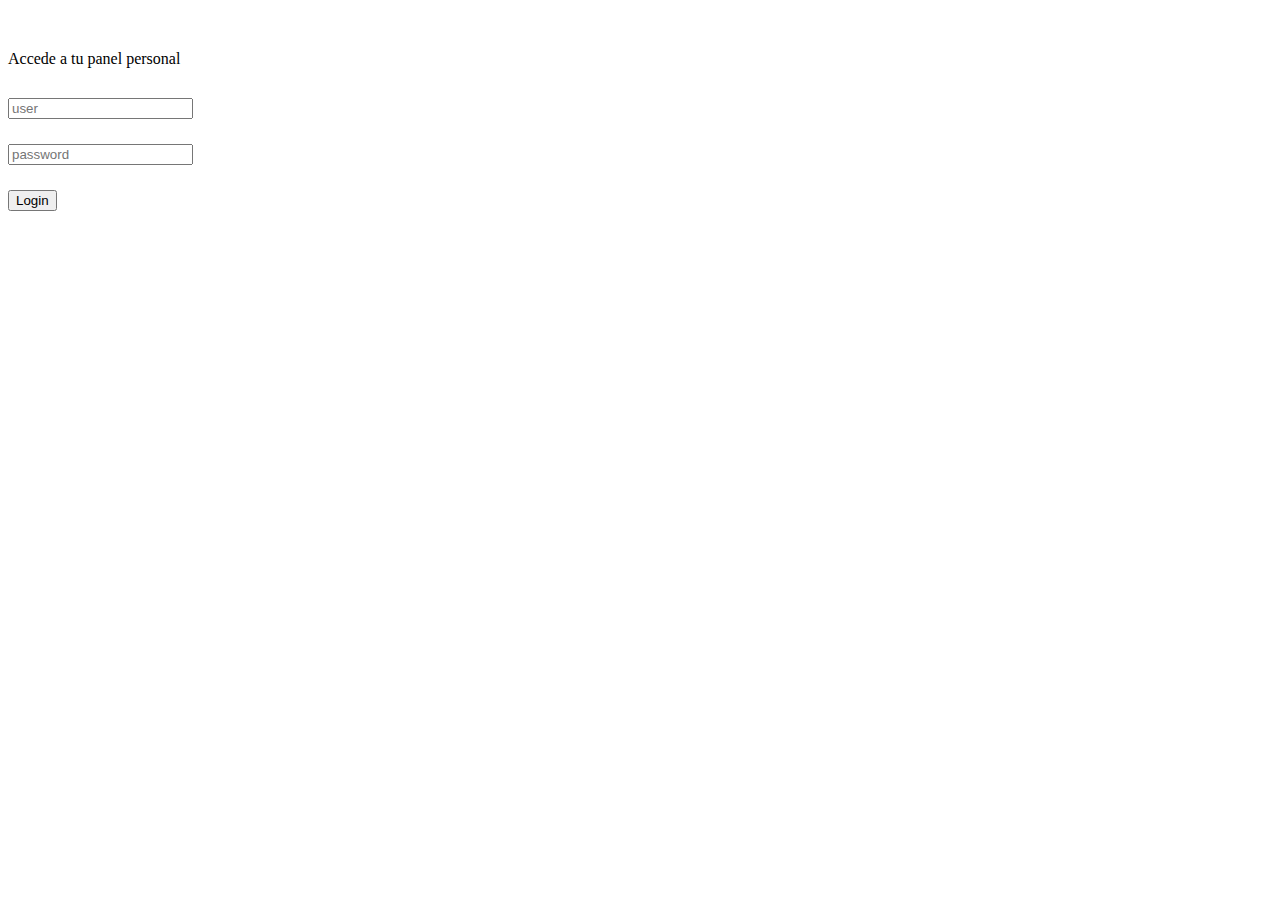
<file: ProjectWorkDay/src/main/resources/templates/login.html>
<!DOCTYPE html>
<html xmlns:th="http://www.thymeleaf.org"
	  th:replace="layout/base::layout(~{::title},~{::style},~{::#contenido}, ~{::script})">

<head>
	<meta charset="UTF-8">
	<title th:text="#{project.name}"></title>
	<style>
		body {
			margin-top: 20px;
		}
	</style>
</head>
<body>
<th:block id="contenido">
	<div id="loginbox" style="margin-top: 50px;"
		 class="mainbox col-md-6 col-md-offset-3 col-sm-8 col-sm-offset-2">
		<div class="panel panel-default">
			<div class="panel-heading">
				<div class="panel-title">Accede a tu panel personal</div>
			</div>

			<div style="padding-top: 30px" class="panel-body">

				<div style="display: none" id="login-alert"
					 class="alert alert-danger col-sm-12"></div>

				<form id="loginform" class="form-horizontal" method="POST"
					  th:action="@{/auth/login-post}" role="form">

					<div style="margin-bottom: 25px" class="input-group">
							<span class="input-group-addon"><i
									class="glyphicon glyphicon-user"></i></span> <input id="login-username"
																						type="text" class="form-control" name="username"
																						placeholder="user">
					</div>

					<div style="margin-bottom: 25px" class="input-group">
							<span class="input-group-addon"><i
									class="glyphicon glyphicon-lock"></i></span> <input id="login-password"
																						type="password" class="form-control" name="password"
																						placeholder="password">
					</div>

					<div style="margin-top: 10px" class="form-group">
						<!-- Button -->

						<div class="col-sm-12 controls">
							<button id="btn-login" type="submit" class="btn btn-success">Login
							</button>
							
						</div>
					</div>


			<!--		<div class="form-group">
						<div class="col-md-12 control">
							<div style="border-top: 1px solid #888; padding-top: 15px;">
								¿Todavía no tienes una cuenta? ¡Puedes crearla ahora mismo <a
									href="#"
									onClick="$('#loginbox').hide(); $('#signupbox').show()">
								pulsando aquí! </a>
							</div>
						</div>
					</div>-->
				</form>

			</div>
</th:block>


</div>
<br>
<br>


<script
        src="https://ajax.googleapis.com/ajax/libs/jquery/3.3.1/jquery.min.js"
        th:src="@{/webjars/jquery/jquery.min.js}"></script>
<script
        src="https://maxcdn.bootstrapcdn.com/bootstrap/3.3.7/js/bootstrap.min.js"
        th:src="@{/webjars/bootstrap/js/bootstrap.min.js}"></script>

</body>

</html>
</file>
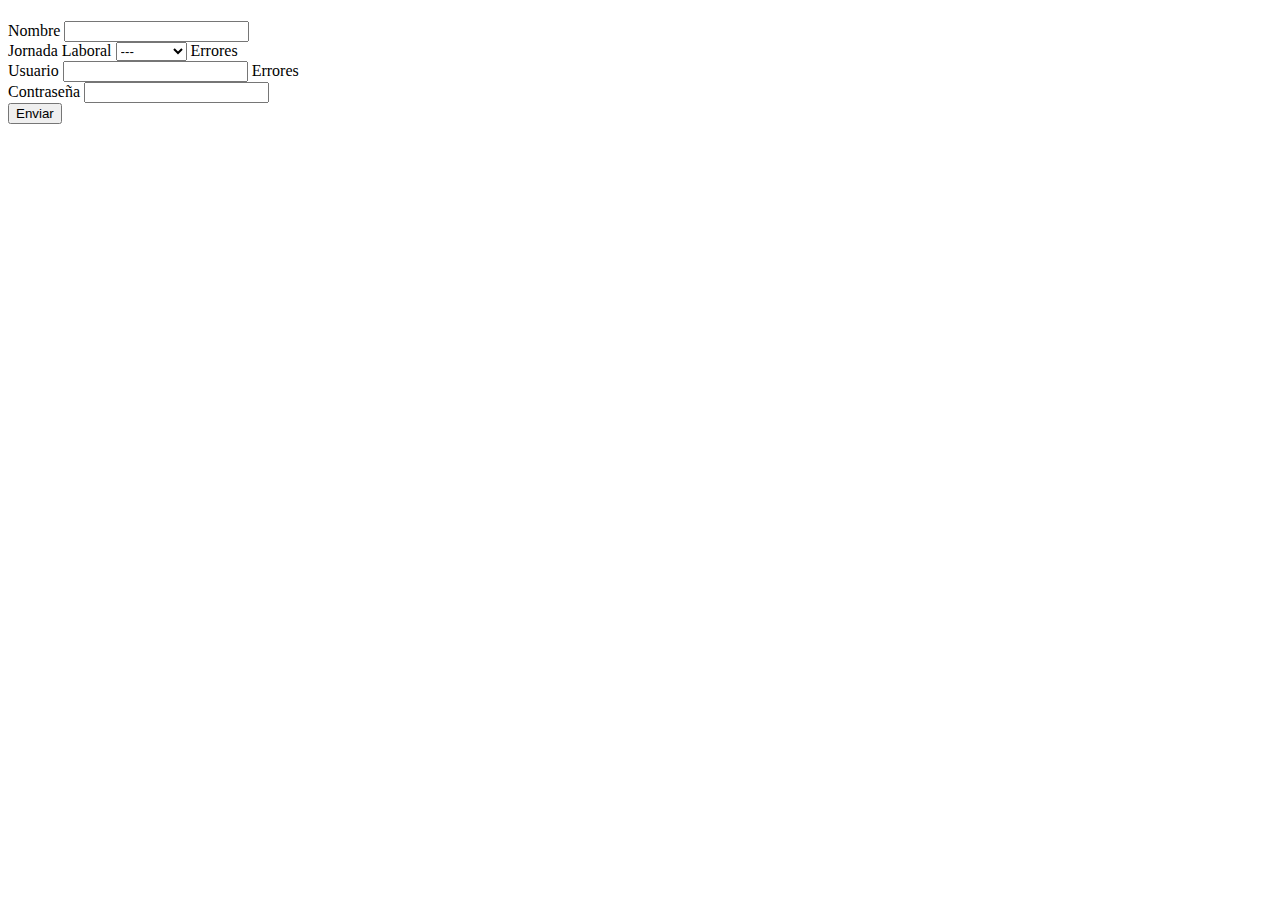
<file: ProjectWorkDay/src/main/resources/templates/create/form-employee.html>
<!DOCTYPE html>
<html xmlns:th="http://www.thymeleaf.org"
      th:replace="layout/base::layout(~{::title},~{::style},~{::#contenido}, ~{::script})">

<head>
    <meta charset="UTF-8">
    <title th:text="#{create.menu.employee.title}"></title>
    <style>
        body {
            margin-top: 20px;
        }
    </style>
</head>
<body>
<th:block id="contenido">
    <div class="container">
        <div class="row">
            <div class="col-md-offset-2 col-md-8">
                <form method="post" action="#" th:object="${employee}"
                      th:action="@{/create/employee/new/submit}" id="form-employee">
                    <h1>
							<span
                                    th:text="${employee.id} ? #{label.editEmployee} : #{label.newEmployee}"></span>

                    </h1>
                    <input type="hidden" th:field="*{id}" id="id"/>
                    <div class="form-group">
                        <label class="control-label" for="name" th:text="#{label.name}">Nombre</label>
                        <input type="text" class="form-control" id="name"
                               th:placeholder="#{label.name}" required="required"
                               th:field="*{name}">
                    </div>
                    <div class="form-group"
                         th:classappend="${#fields.hasErrors('workday')} ? 'has-error'">
                        <label class="control-label" for="workday"
                               th:text="#{label.workday}">Jornada Laboral</label> <select
                            th:field="*{workday}" class="form-control">
                        <option value="-1">---</option>
                        <option th:each="workday : ${workdays}" th:value="${workday.id}"
                                th:text="${workday.name}">Jornada
                        </option>
                    </select> <span th:if="${#fields.hasErrors('workday')}"
                                    th:errors="*{workday}" class="help-block" id="workday-error">Errores</span>

                    </div>
                    <div class="form-group" th:classappend="${#fields.hasErrors('user.user')} ? 'has-error'">
                        <label class="control-label" for="user" th:text="#{label.user}">Usuario</label>
                        <input type="text" class="form-control" id="user"
                               th:placeholder="#{label.user}" required="required"
                               th:field="*{user.user}">
                        <span th:if="${#fields.hasErrors('user.user')}" th:errors="*{user.user}" class="help-block" id="user-error">Errores</span>
                    </div>

                    <div class="form-group">
                        <label class="control-label" for="user" th:text="#{label.password}">Contraseña</label>
                        <input type="password" class="form-control" id="password"
                               th:placeholder="#{label.password}" required="required"
                               th:field="*{user.password}">
                    </div>


                    <button type="submit" class="btn btn-default"
                            th:text="#{label.send}">Enviar
                    </button>
                </form>
            </div>
        </div>
    </div>
</th:block>
<script src="../../static/js/app.js" th:src="@{/js/app.js}"></script>

</body>
</html>
</file>
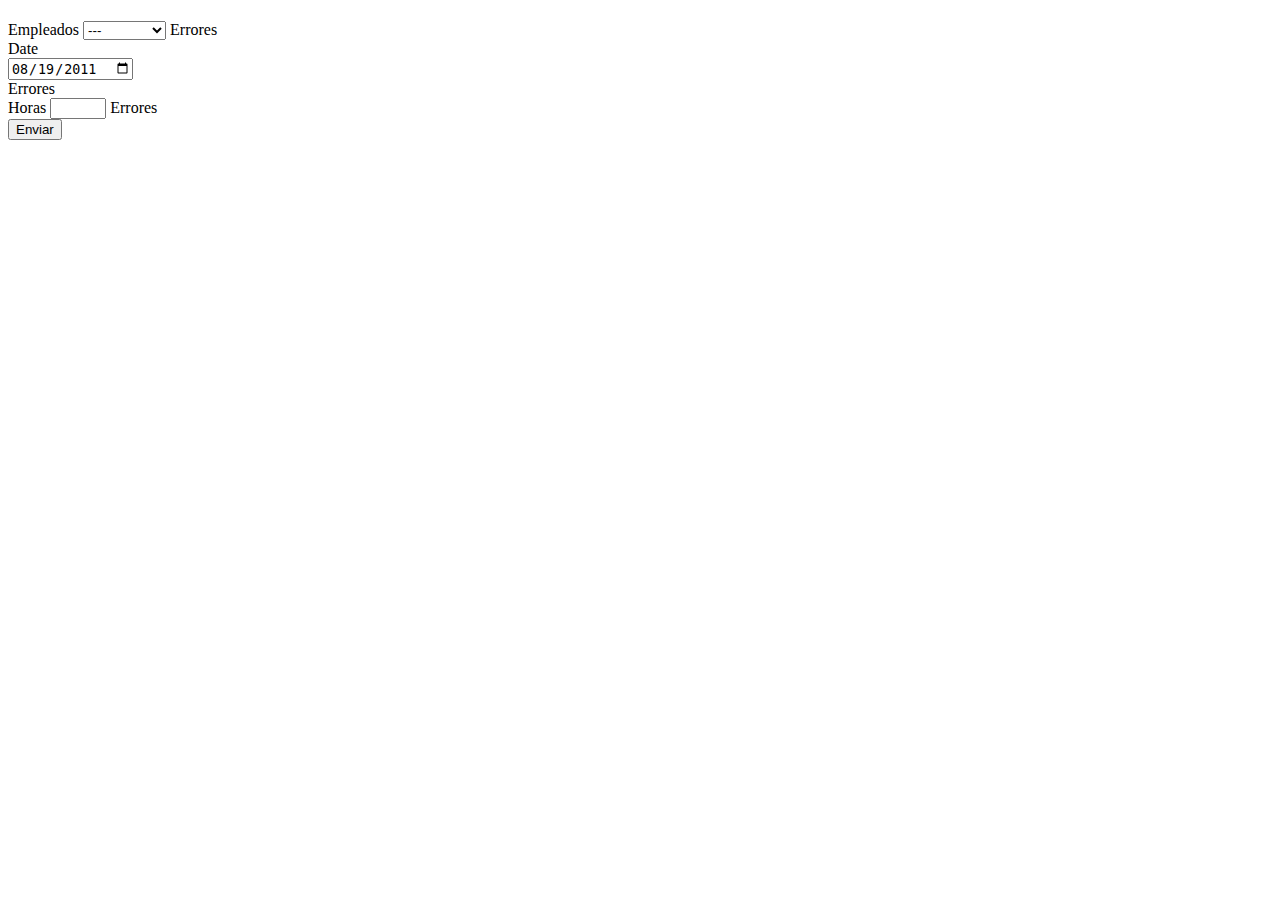
<file: ProjectWorkDay/src/main/resources/templates/create/form-registry.html>
<!DOCTYPE html>
<html xmlns:th="http://www.thymeleaf.org"
      th:replace="layout/base::layout(~{::title},~{::style},~{::#contenido}, ~{::script})"
      xmlns:sec="http://www.thymeleaf.org/extras/spring-security">


<head>
    <meta charset="UTF-8">
    <title th:text="#{create.menu.registry.title}"></title>
    <style>
        body {
            margin-top: 20px;
        }
    </style>
</head>
<body>
<th:block id="contenido">
    <div class="container">
        <div class="row">
            <div class="col-md-offset-2 col-md-8">
                <form method="post" action="#" th:object="${registry}"
                      th:action="${#authorization.expression('hasRole(''ROLE_ADMIN'')')} ? @{/create/registry/new/adminSubmit} : @{/create/registry/new/submit}">
                    <h1>
							<span
                                    th:text="${registry.id} ? #{label.editRegistry} : #{label.newRegistry}"></span>

                    </h1>
                    <input type="hidden" th:field="*{id}" id="id"/>
                    <div sec:authorize="hasRole('ADMIN')" class="form-group"
                         th:classappend="${#fields.hasErrors('employee')} ? 'has-error'">
                        <label class="control-label" for="employee"
                               th:text="#{label.employees}">Empleados</label> <select
                            th:field="*{employee}" class="form-control">
                        <option value="-1">---</option>
                        <option th:each="employee : ${employees}"
                                th:value="${employee.id}" th:text="${employee.name}">Empleado
                        </option>
                    </select> <span th:if="${#fields.hasErrors('employee')}"
                                    th:errors="*{employee}" class="help-block" id="employee-error">Errores</span>
                    </div>
                    <div class="form-group " th:classappend="${#fields.hasErrors('dateRegistry')} ? 'has-error'">
                        <label for="example-date-input" class="col-2 col-form-label">Date</label>
                        <div class="col-10">
                            <input class="form-control"
                                   type="date"
                                   value="2011-08-19"
                                   id="dateRegistry"
                                   th:field="*{dateRegistry}">
                        </div>
                        <span th:if="${#fields.hasErrors('dateRegistry')}"
                              th:errors="*{dateRegistry}" class="help-block" id="user-error">Errores</span>
                    </div>
                    <div class="form-group" th:classappend="${#fields.hasErrors('hours')} ? 'has-error'">
                        <label class="control-label" for="hours"
                               th:text="#{label.numberHour}">Horas</label>
                        <input type="number"
                               min="1" max="24"
                               class="form-control"
                               id="hours"
                               th:placeholder="#{label.hours}"
                               required="required"
                               th:field="*{hours}">
                        <span th:if="${#fields.hasErrors('hours')}"
                              th:errors="*{hours}" class="help-block" id="hours-error">Errores</span>
                    </div>

                    <button type="submit" class="btn btn-default"
                            th:text="#{label.send}">Enviar
                    </button>
                </form>
            </div>
        </div>
    </div>
</th:block>
<script src="../../static/js/app.js" th:src="@{/js/app.js}"></script>

</body>
</html>
</file>
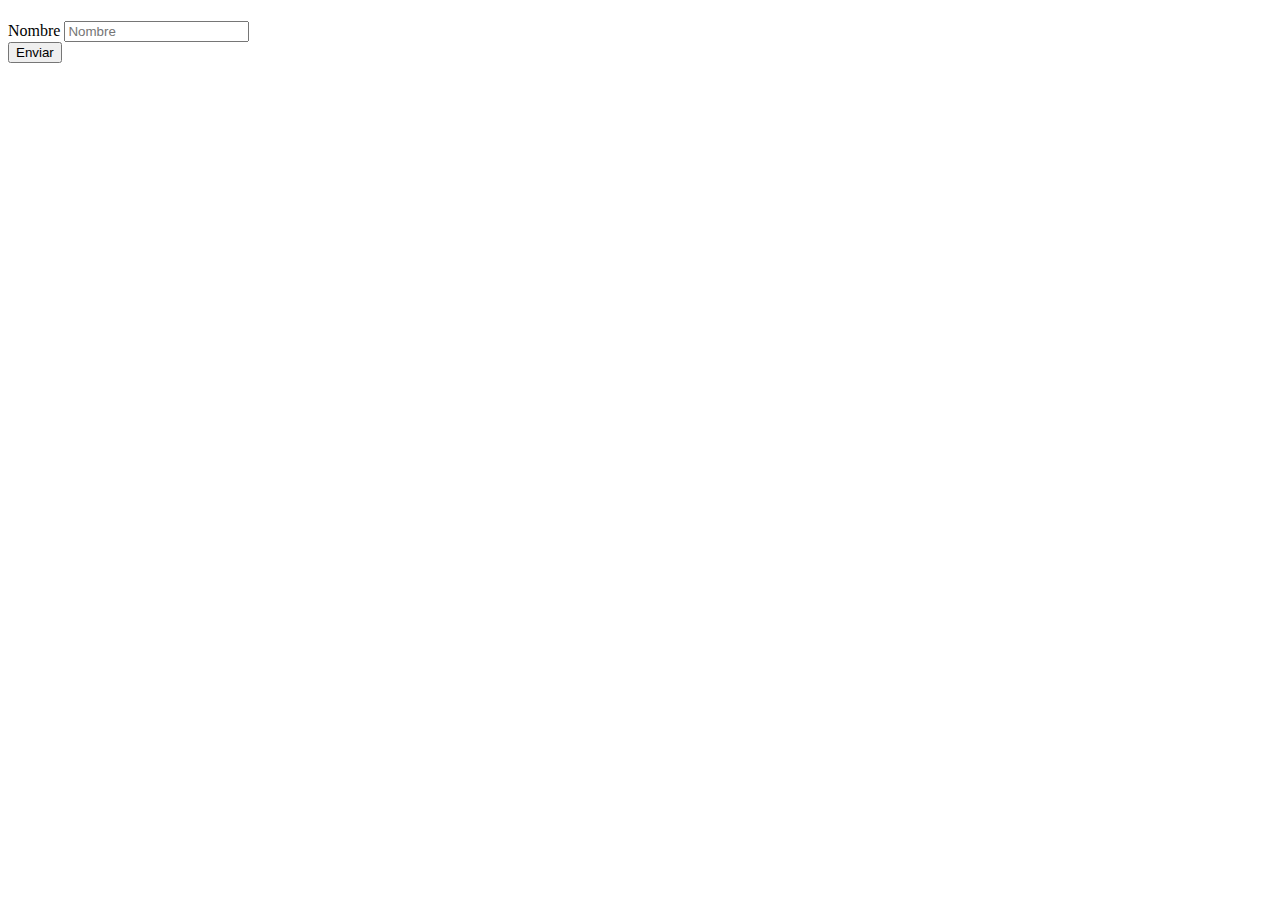
<file: ProjectWorkDay/src/main/resources/templates/create/form-user.html>
<!DOCTYPE html>
<html xmlns:th="http://www.thymeleaf.org"
	xmlns:layout="http://www.ultraq.net.nz/thymeleaf/layout"
	layout:decorate="~{layout/base}">

<head>
<meta charset="UTF-8">
<title th:text="#{create.user.title}"></title>
</head>
<body>
	<div layout:fragment="contenido">
		<div class="container">
			<div class="row">
				<div class="col-md-offset-2 col-md-8">
					<form method="post" action="#" th:object="${user}"
						th:action="@{/admin/categoria/nueva/submit}">
						<h1>
							<span th:text="${user.id} ? 'Editar' : 'Nuevo trabajador'"></span>

						</h1>
						<input type="hidden" th:field="*{id}" id="id" />
						<div class="form-group">
							<label class="control-label" for="name">Nombre</label> <input
								type="text" class="form-control" id="name" placeholder="Nombre"
								required="required" th:field="*{name}">
						</div>

						<button type="submit" class="btn btn-default">Enviar</button>
					</form>
				</div>
			</div>
		</div>
	</div>
</body>
</html>
</file>
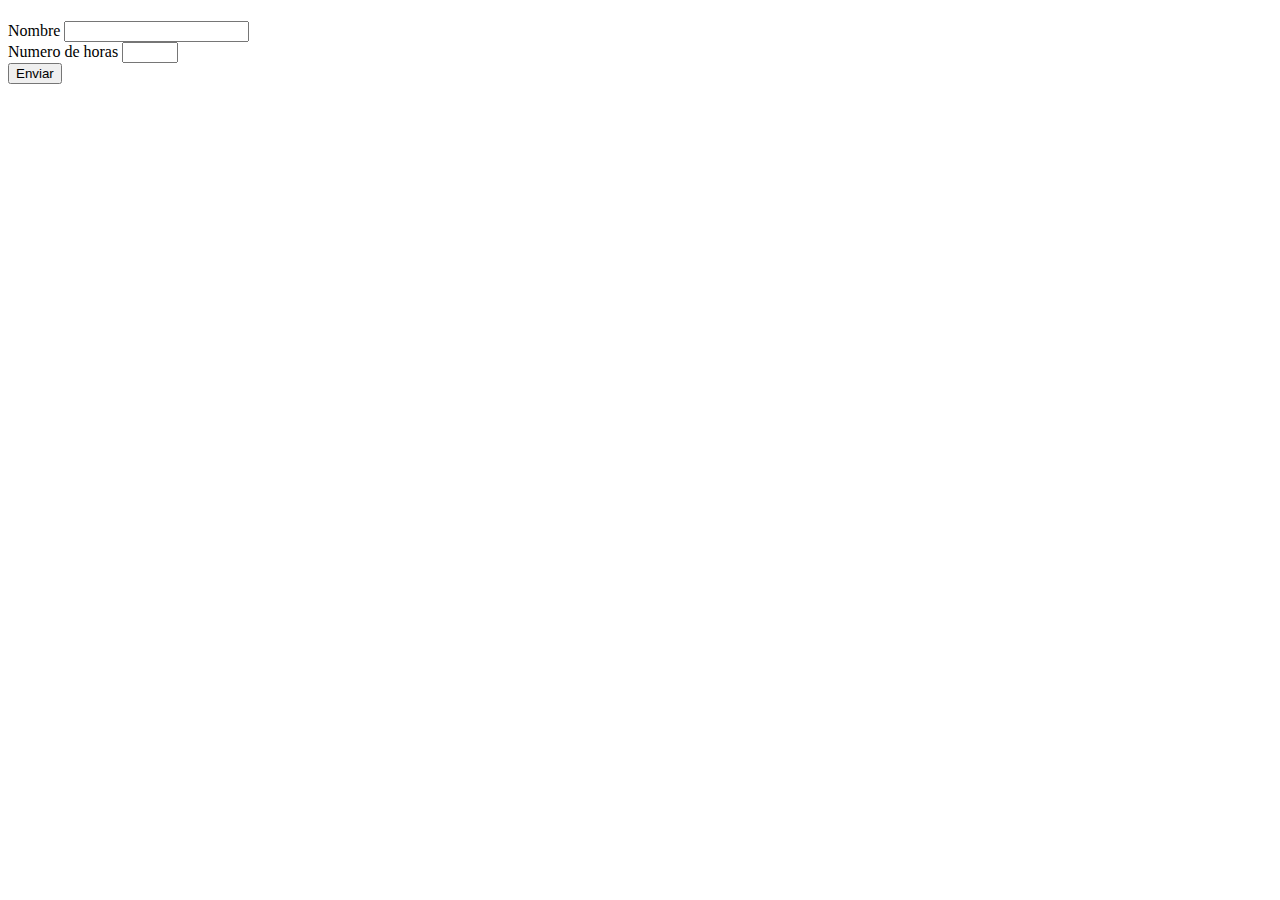
<file: ProjectWorkDay/src/main/resources/templates/create/form-workday.html>
<!DOCTYPE html>
<html xmlns:th="http://www.thymeleaf.org"
	th:replace="layout/base::layout(~{::title},~{::style},~{::#contenido}, ~{::script})">


<head>
<meta charset="UTF-8">
<title th:text="#{create.workday.title}"></title>
<style>
body {
	margin-top: 20px;
}
</style>
</head>
<body>
	<th:block id="contenido">
		<div class="container">
			<div class="row">
				<div class="col-md-offset-2 col-md-8">
					<form method="post" action="#" th:object="${work}"
						th:action="@{/create/workday/new/submit}">
						<h1>
							<span th:text="${work.id} ? #{label.editWorkday} : #{label.newWorkday}"></span>

						</h1>
						<input type="hidden" th:field="*{id}" id="id" />
						<div class="form-group">
							<label class="control-label" for="name" th:text="#{label.name}">Nombre</label> <input
								type="text" class="form-control" id="name" th:placeholder="#{label.name}"
								required="required" th:field="*{name}">
						</div>
							<div class="form-group">
							<label class="control-label" for="numberHour" th:text="#{label.numberHour}">Numero de horas</label> <input
								type="number" class="form-control" id="numberDailyHour" min="1" max="20" th:placeholder="#{label.numberHour}"
								required="required" th:field="*{numberDailyHour}">
						</div>

						<button type="submit" class="btn btn-default" th:text="#{label.send}">Enviar</button>
					</form>
				</div>
			</div>
		</div>
	</th:block>
			<script src="../../static/js/app.js" th:src="@{/js/app.js}"></script>
	
</body>
</html>
</file>
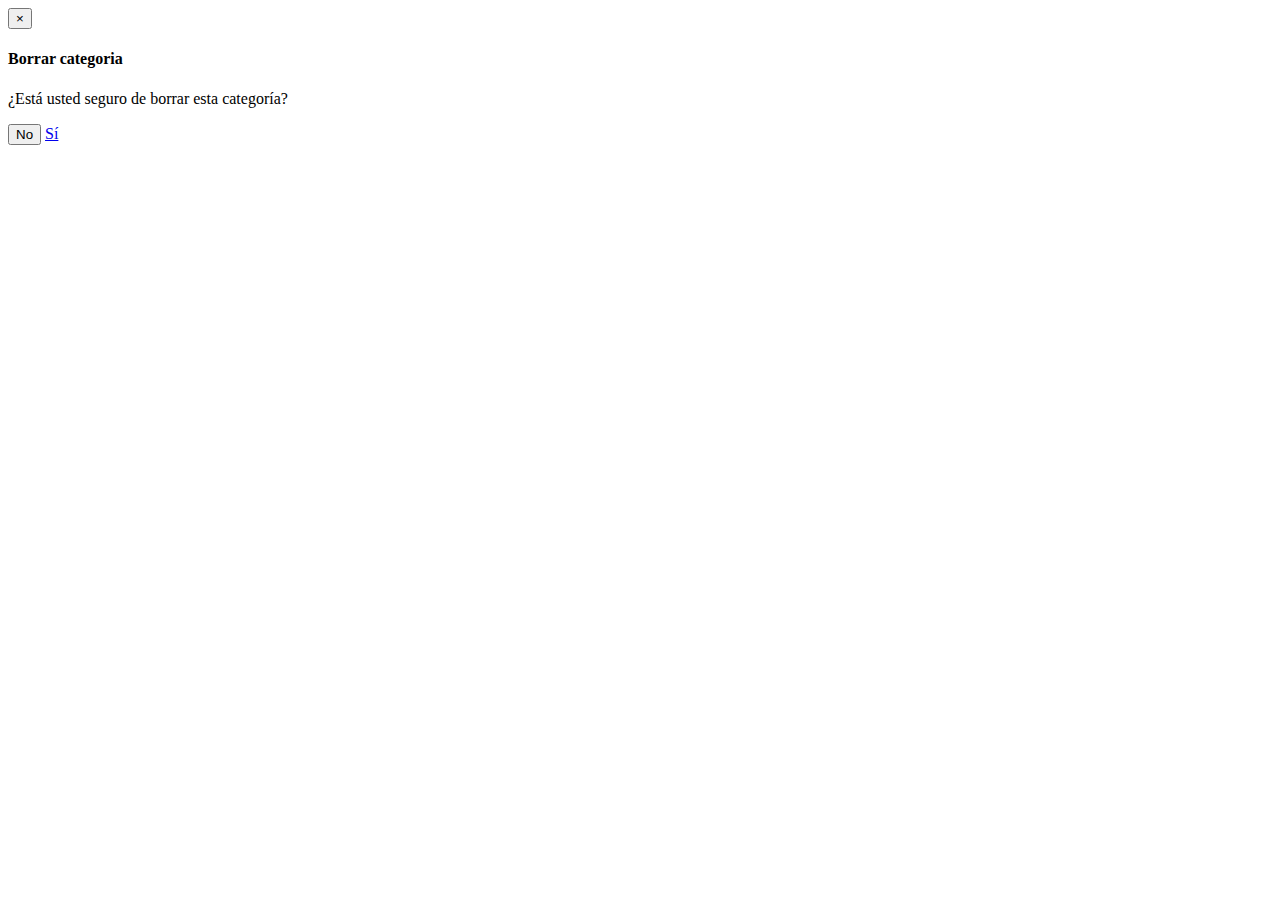
<file: ProjectWorkDay/src/main/resources/templates/fragments/modal.html>
<!DOCTYPE html>
<html xmlns:th="http://www.thymeleaf.org">
<head>
<meta charset="UTF-8">
<title></title>
</head>
<body>

	<div class="modal fade" id="delete-modal" tabindex="-1" role="dialog" th:fragment="modal_delete">
		<div class="modal-dialog" role="document">
			<div class="modal-content">
				<div class="modal-header">
					<button type="button" class="close" data-dismiss="modal"
						aria-label="Close">
						<span aria-hidden="true">&times;</span>
					</button>
					<h4 class="modal-title" th:text="${delete_title}">Borrar categoria</h4>
				</div>
				<div class="modal-body">
					<p th:text="${delete_message}">¿Está usted seguro de borrar esta categoría?</p>
					<button type="button" class="btn btn-default" data-dismiss="modal">No</button>
					<a href="#" th:href="@{${delete_url}}" class="btn btn-danger">Sí</a>
				</div>
			</div>

		</div>
	</div>

</body>
</html>
</file>
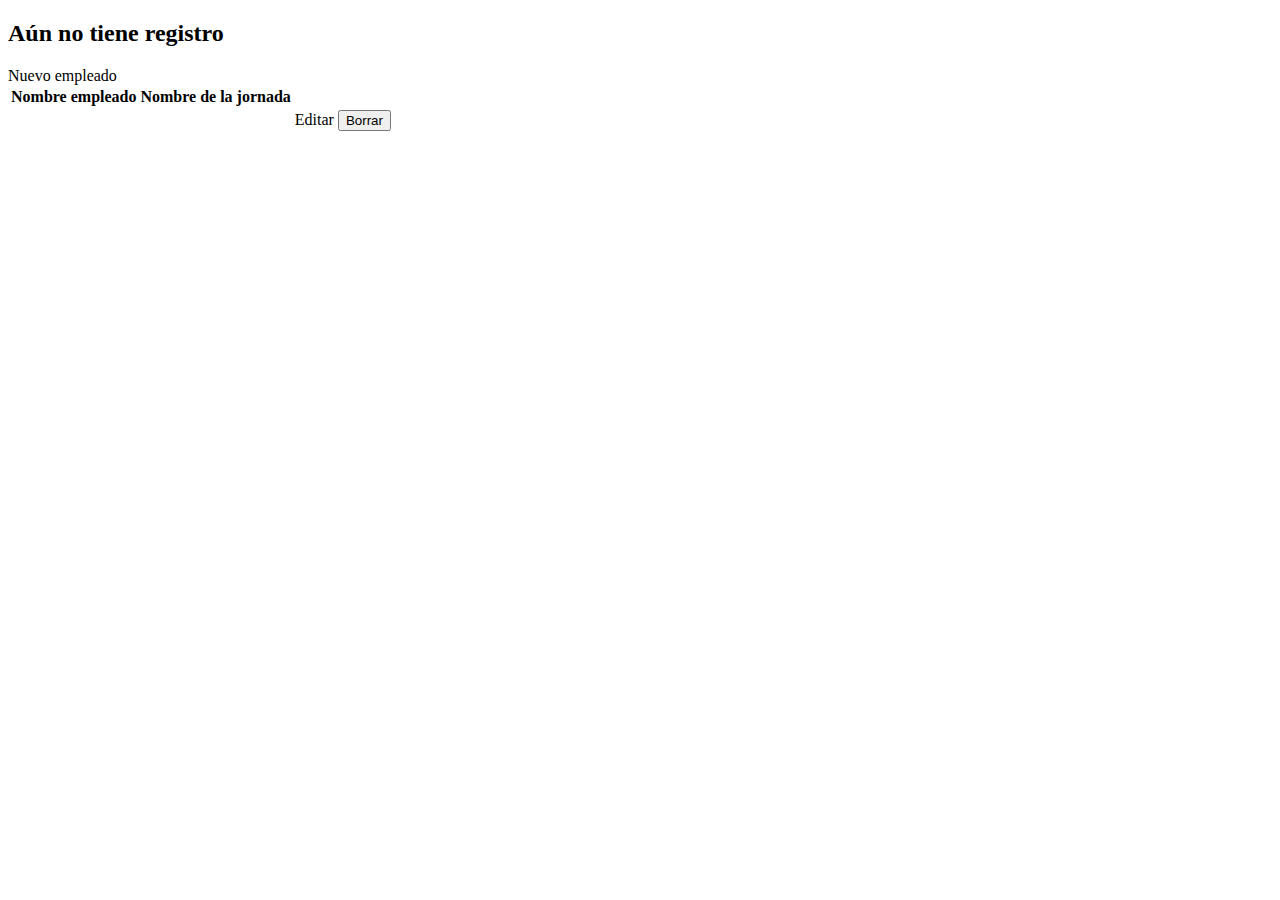
<file: ProjectWorkDay/src/main/resources/templates/list/list-employee.html>
<!DOCTYPE html>
<html xmlns:th="http://www.thymeleaf.org"
      th:replace="layout/base::layout(~{::title},~{::style},~{::#contenido}, ~{::script})">


<head>
    <meta charset="UTF-8">
    <title th:text="#{list.menu.workday}"></title>
    <style>
        body {
            margin-top: 20px;
        }
    </style>
</head>
<body>
<th:block id="contenido">
    <div id="paraelmodal"></div>
    <div class="container">
        <div class="row" th:if="${#lists.isEmpty(employees)}">
            <div class="col-md-offset-1 col-md-10">
                <div class="jumbotron">
                    <div class="container">
                        <h2 class="text-center" th:text="#{label.listEmptyRegistry}">Aún no tiene registro</h2>
                    </div>
                </div>
            </div>
        </div>
        <div class="row" th:unless="${#lists.isEmpty(employees)}">
            <div class="col-md-offset-1 col-md-10">
                <div class="pull-right">
                    <a th:href="@{/create/employee/new}" class="btn btn-primary"
                       th:text="#{label.newEmployee}">Nuevo empleado</a>

                </div>
                <table class="table">
                    <thead>
                    <tr>
                        <th th:text="#{label.nameEmployee}">Nombre empleado</th>
                        <th th:text="#{label.nameWorkday}">Nombre de la jornada</th>
                    </tr>
                    </thead>
                    <tbody>
                    <tr th:each="employee : ${employees}">
                        <td th:text="${employee.name}"></td>
                        <td th:text="${employee.workday.name}"></td>
                        <td class="operaciones">
                            <a
                                    th:href="@{/create/employee/edit/{id}(id=${employee.id})}"
                                    class="btn btn-primary" th:text="#{label.edit}">Editar
                            </a>
                            <button type="button" class="btn btn-danger"
                                    th:onclick="|javascript:open_delete(${employee.id}, 'E')|">Borrar
                            </button>
                    </tr>
                    </tbody>
                </table>


            </div>
        </div>
    </div>
</th:block>
<script src="../../static/js/app.js" th:src="@{/js/app.js}"></script>

</body>
</html>
</file>
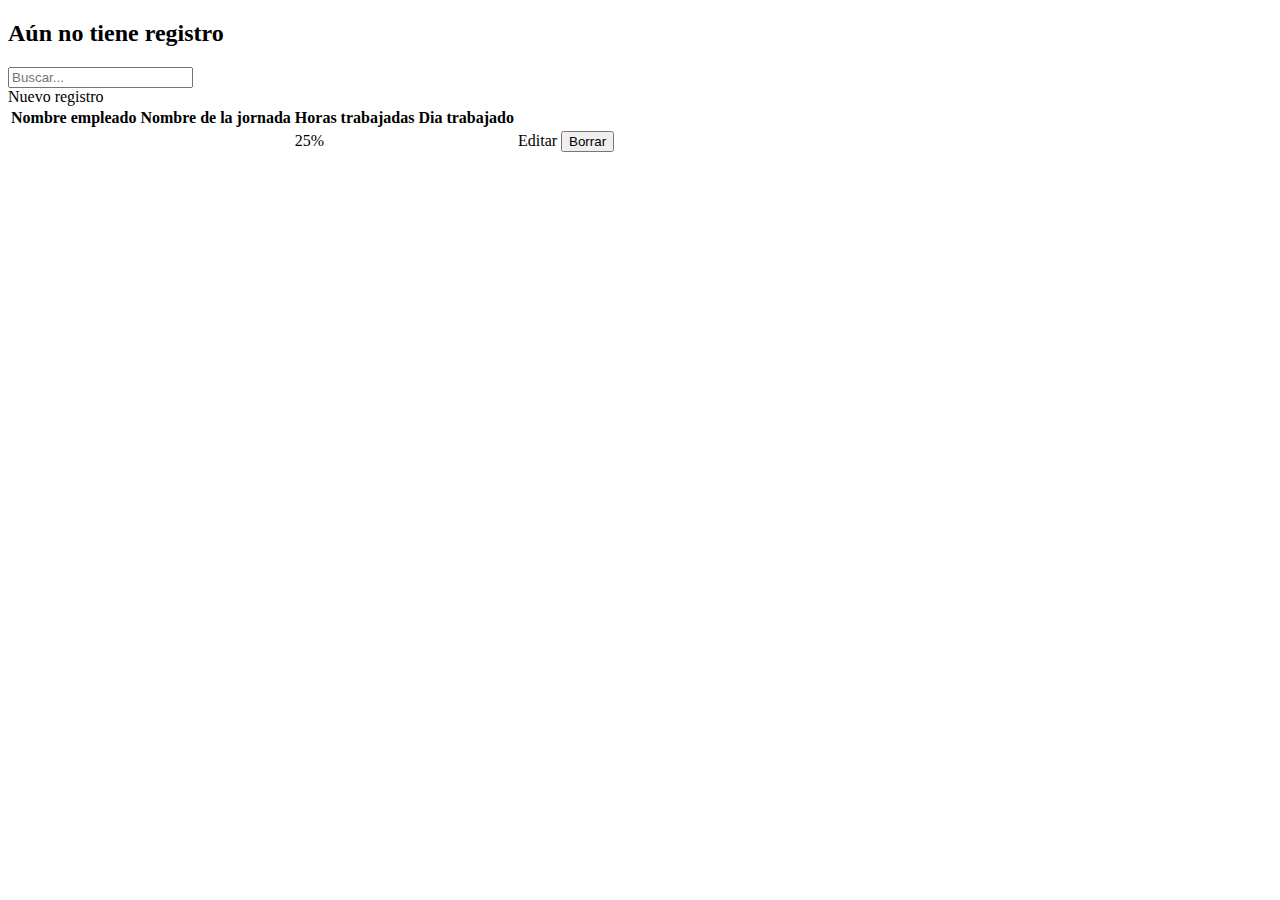
<file: ProjectWorkDay/src/main/resources/templates/list/list-registry.html>
<!DOCTYPE html>
<html xmlns:th="http://www.thymeleaf.org"
	th:replace="layout/base::layout(~{::title},~{::style},~{::#contenido}, ~{::script})"
	  xmlns:sec="http://www.thymeleaf.org/extras/spring-security">


<head>
<meta charset="UTF-8">
<title th:text="#{list.menu.workday}"></title>
<style>
body {
	margin-top: 20px;
}
</style>
</head>
<body>
	<th:block id="contenido">
        <div id="paraelmodal"></div>
		<div class="container">
			<div class="row" th:if="${#lists.isEmpty(registrys)}">
				<div class="col-md-offset-1 col-md-10">
					<div class="jumbotron">
						<div class="container">
							<h2 class="text-center" th:text="#{label.listEmptyRegistry}">Aún no tiene registro</h2>
						</div>
					</div>
				</div>
			</div>
			<div class="row" th:unless="${#lists.isEmpty(registrys)}">
				<div class="col-md-offset-1 col-md-10">
					<div class="pull-right">
						<form  sec:authorize="hasRole('ADMIN')" class="navbar-form navbar-right" >
							<input type="text" class="form-control" placeholder="Buscar..."
								   name="q" th:value="${param.q}">
						</form>
						<a th:href="@{/create/registry/new}" class="btn btn-primary"
							th:text="#{label.newRegistry}">Nuevo registro</a>

					</div>
					<table class="table">
						<thead>
							<tr>
								<th th:text="#{label.nameEmployee}">Nombre empleado</th>
								<th th:text="#{label.nameWorkday}">Nombre de la jornada</th>
								<th th:text="#{label.hoursWorked}">Horas trabajadas</th>
								<th th:text="#{label.date}">Dia trabajado</th>
								<th></th>
							</tr>
						</thead>
						<tbody>
                        <tr th:each="registry : ${registrys}">
                            <td th:text="${registry.entityRegistry.employee.name}"></td>
                            <td th:text="${registry.entityRegistry.employee.workday.name}"></td>
                            <td >
								<span th:text="${registry.entityRegistry.hours}"></span>
								<div class="progress">
									<div class="progress-bar"  th:classappend="${registry.percentageHour< 50} ? 'progress-bar-danger': 'progress-bar-success'" role="progressbar" th:style="'width:'+ ${registry.percentageHour}+'%'"  aria-valuenow="25" aria-valuemin="0" aria-valuemax="100" th:text="${registry.percentageHour}+'%'">25%</div>
								</div>
							</td>
                            <td
                                    th:text="${#dates.format(registry.entityRegistry.dateRegistry, 'dd/MMM/yyyy')}"></td>
                            <td class="operaciones" sec:authorize="hasRole('ADMIN')">
                                <a class="btn btn-primary" th:text="#{label.edit}"
                                                       th:href="@{/create/registry/edit/{id}(id=${registry.entityRegistry.id})}">Editar</a>

                                <button type="button" class="btn btn-danger"
                                        th:onclick="|javascript:open_delete(${registry.entityRegistry.id}, 'R')|">Borrar</button>
                            </td>
                        </tr>
						</tbody>
					</table>


				</div>
			</div>
		</div>
	</th:block>
	<script src="../../static/js/app.js" th:src="@{/js/app.js}"></script>

</body>
</html>
</file>
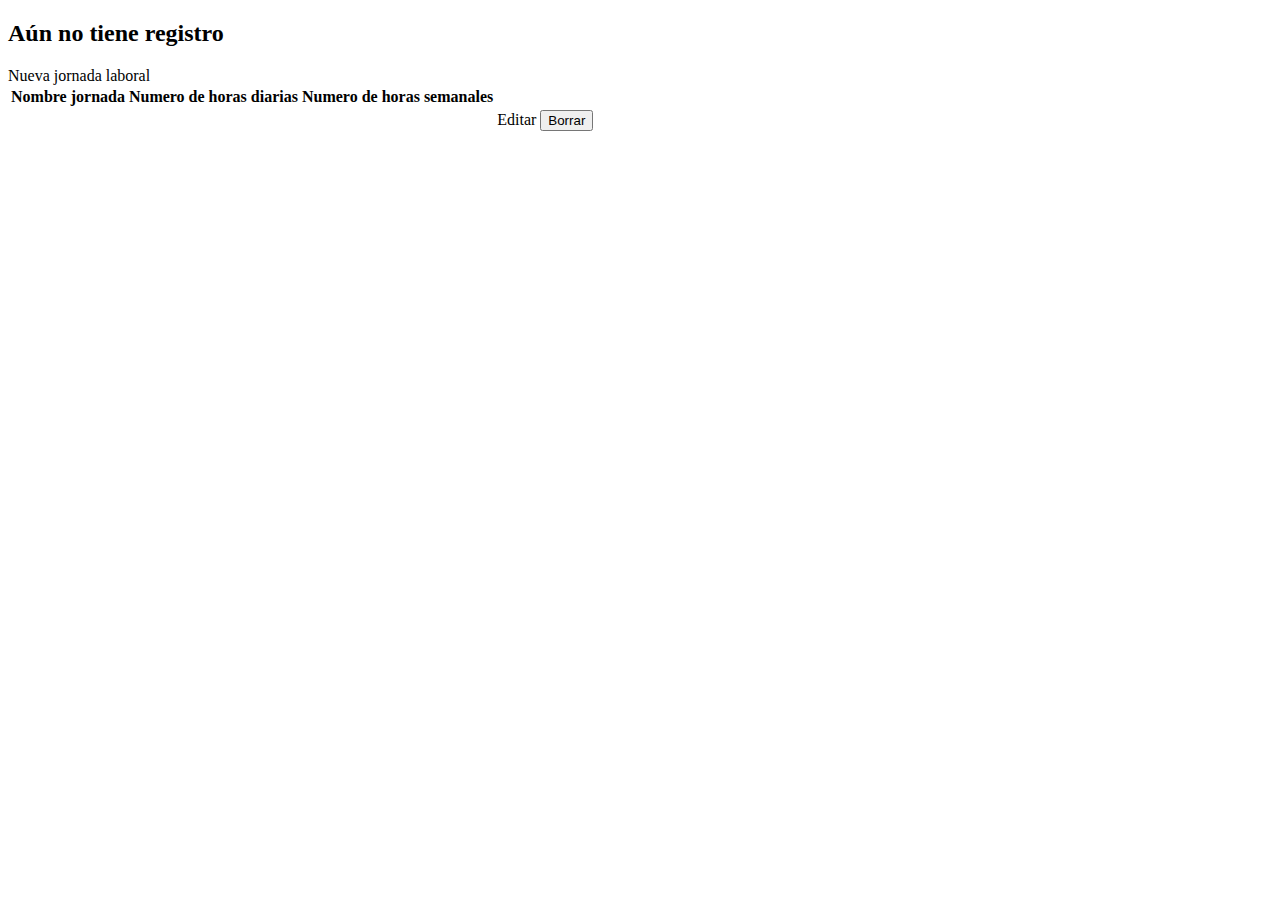
<file: ProjectWorkDay/src/main/resources/templates/list/list-workday.html>
<!DOCTYPE html>
<html xmlns:th="http://www.thymeleaf.org"
      th:replace="layout/base::layout(~{::title},~{::style},~{::#contenido}, ~{::script})">

<head>
    <meta charset="UTF-8">
    <title th:text="#{list.menu.workday}"></title>
    <style>
        body {
            margin-top: 20px;
        }
    </style>
</head>
<body>
<th:block id="contenido">
    <div id="paraelmodal"></div>
    <div class="container">
        <div class="row" th:if="${#lists.isEmpty(workdays)}">
            <div class="col-md-offset-1 col-md-10">
                <div class="jumbotron">
                    <div class="container">
                        <h2 class="text-center" th:text="#{label.listEmptyRegistry}">Aún no tiene registro</h2>
                    </div>
                </div>
            </div>
        </div>
        <div class="row" th:unless="${#lists.isEmpty(workdays)}">
            <div class="col-md-offset-1 col-md-10">
                <div class="pull-right">
                    <a th:href="@{/create/workday/new}" class="btn btn-primary"
                       th:text="#{label.newWorkday}">Nueva jornada laboral</a>

                </div>
                <table class="table">
                    <thead>
                    <tr>
                        <th th:text="#{label.nameWorkday}">Nombre jornada</th>
                        <th th:text="#{label.numberDailyHours}">Numero de horas diarias</th>
                        <th th:text="#{label.numberWeekHours}">Numero de horas semanales</th>

                    </tr>
                    </thead>
                    <tbody>
                    <tr th:each="workday : ${workdays}">
                        <td th:text="${workday.name}"></td>
                        <td th:text="${workday.numberDailyHour != null}? ${workday.numberDailyHour} : '0'"></td>
                        <td th:text="${workday.numberWeekHour != null}? ${workday.numberWeekHour} : '0'"></td>

                        <td class="operaciones"><a
                                th:href="@{/create/workday/edit/{id}(id=${workday.id})}"
                                class="btn btn-primary" th:text="#{label.edit}">Editar</a>
							<button type="button" class="btn btn-danger"
									th:onclick="|javascript:open_delete(${workday.id}, 'W')|">Borrar</button>
                        </td>
                    </tr>
                    </tbody>
                </table>


            </div>
        </div>
    </div>
</th:block>
<script src="../../static/js/app.js" th:src="@{/js/app.js}"></script>
</body>
</html>
</file>
